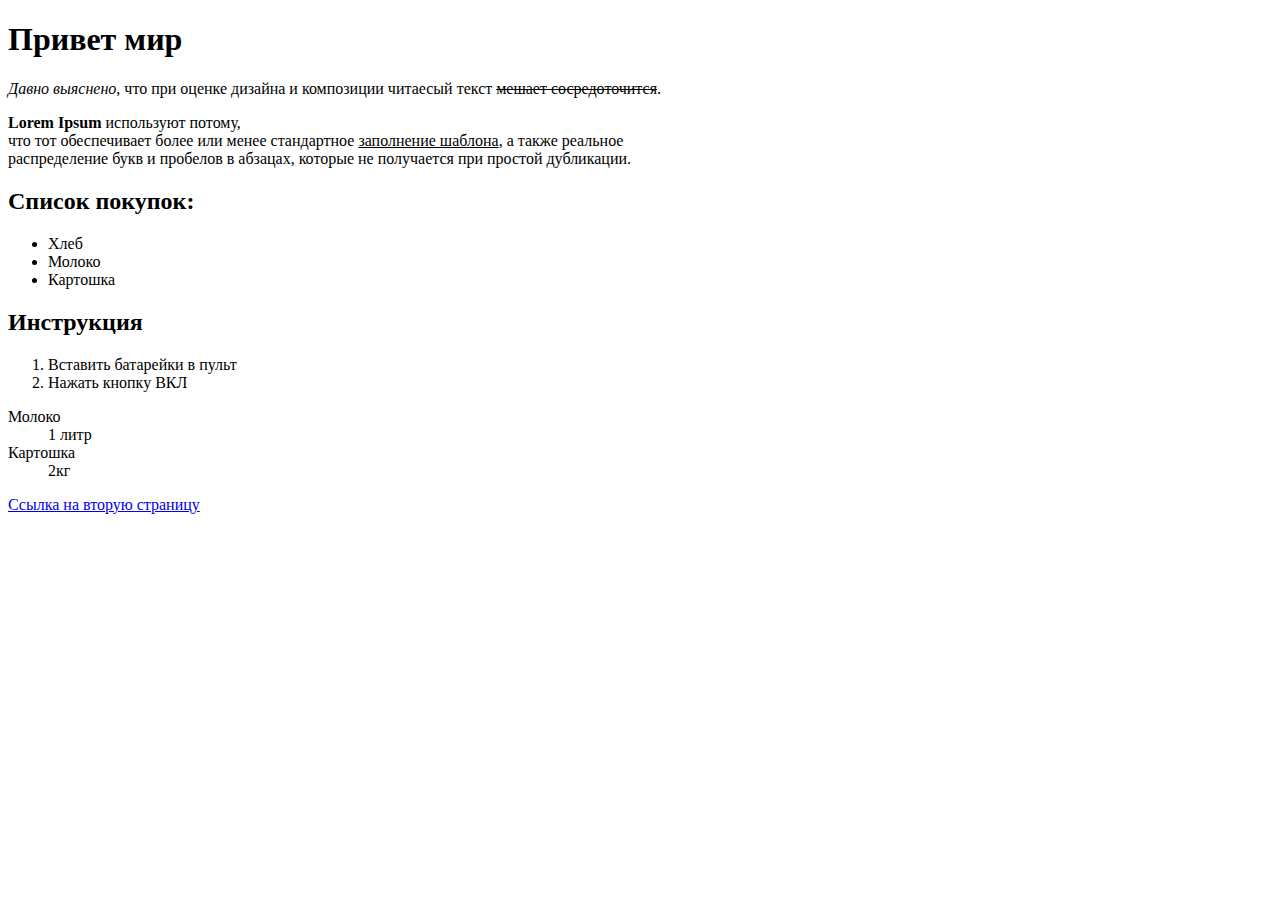
<file: index.html>
<!DOCTYPE html>
<html lang="ru">
<head>
    <title>Index</title>
</head>
<body>
    <header>
        <h1>Привет мир</h1>
        <p><i>Давно выяснено</i>, что при оценке дизайна и композиции читаесый текст <s>мешает сосредоточится</s>.</p>
    </header>
    <p><strong>Lorem Ipsum</strong> используют потому,
        <br>что тот обеспечивает более или менее стандартное <u>заполнение шаблона</u>, а также реальное
        <br>распределение букв и пробелов в абзацах, которые не получается при простой дубликации.
    </p>
    <h2>Список покупок:</h2>
    <ul>
        <li>Хлеб</li>
        <li>Молоко</li>
        <li>Картошка</li>
    </ul>
    <h2>Инструкция</h2>
    <ol>
        <li>Вставить батарейки в пульт</li>
        <li>Нажать кнопку ВКЛ</li>
    </ol>
    <dl>
        <dt>Молоко</dt>
        <dd>1 литр</dd>
        <dt>Картошка</dt>
        <dd>2кг</dd>
    </dl>
   <p><a href="\index-2.html">Ссылка на вторую страницу</a></p>
</body>
</html>
</file>
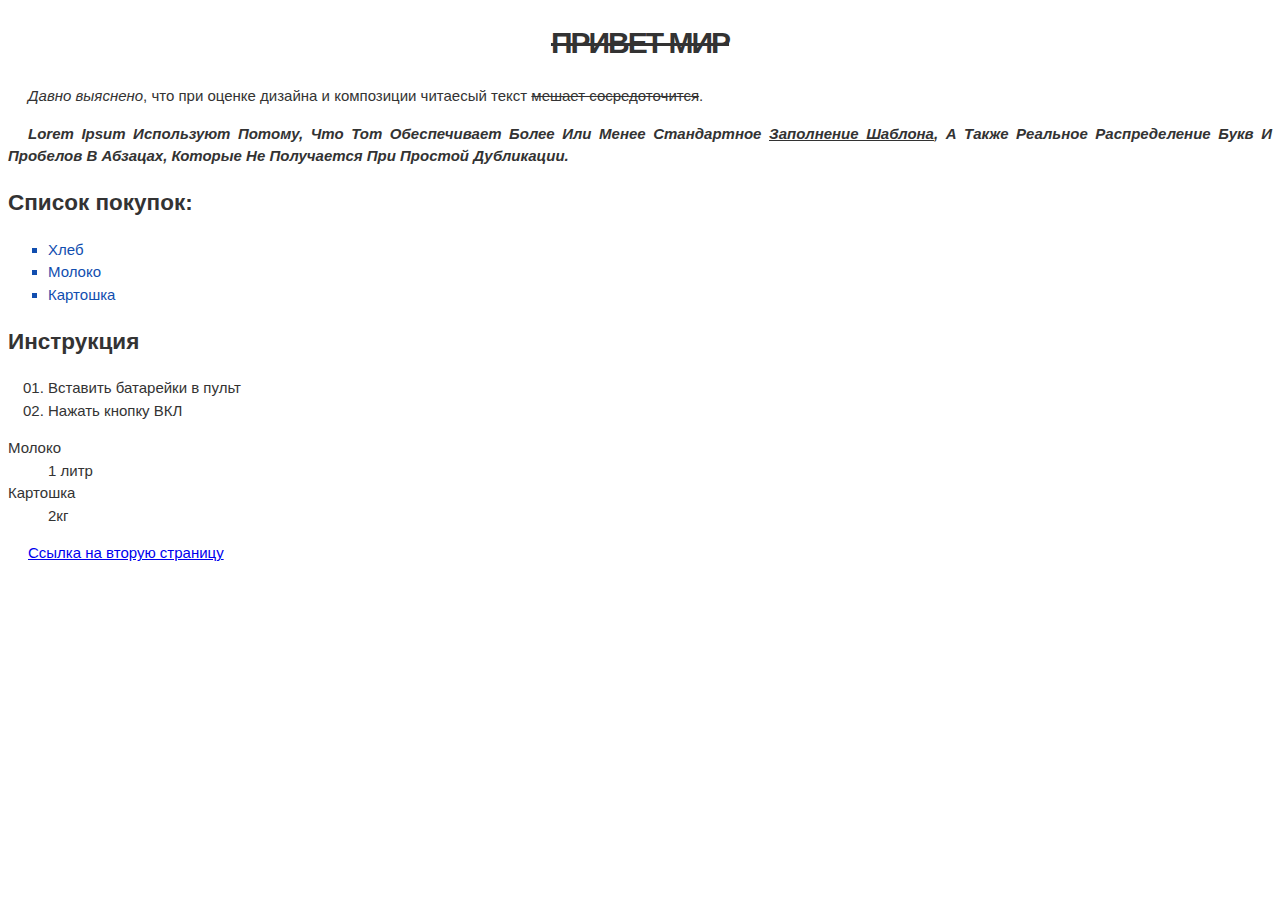
<file: index_new_1.html>
<!DOCTYPE html>
<html lang="ru">
<head>
    <title>Index_new_2</title>
    <link rel="stylesheet" href="css/style.css">
</head>
<body>
    <header>
        <h1 class="title">Привет мир</h1>
        <p><i>Давно выяснено</i>, что при оценке дизайна и композиции читаесый текст <s>мешает сосредоточится</s>.</p>
    </header>
    <p class="justify"><strong>Lorem Ipsum</strong> используют потому,
        что тот обеспечивает более или менее стандартное <u>заполнение шаблона</u>, а также реальное
        распределение букв и пробелов в абзацах, которые не получается при простой дубликации.
    </p>
    <h2>Список покупок:</h2>
    <ul>
        <li>Хлеб</li>
        <li>Молоко</li>
        <li>Картошка</li>
    </ul>
    <h2>Инструкция</h2>
    <ol>
        <li>Вставить батарейки в пульт</li>
        <li>Нажать кнопку ВКЛ</li>
    </ol>
    <dl>
        <dt>Молоко</dt>
        <dd>1 литр</dd>
        <dt>Картошка</dt>
        <dd>2кг</dd>
    </dl>
   <p><a href="\index-2.html">Ссылка на вторую страницу</a></p>
</body>
</html>
</file>
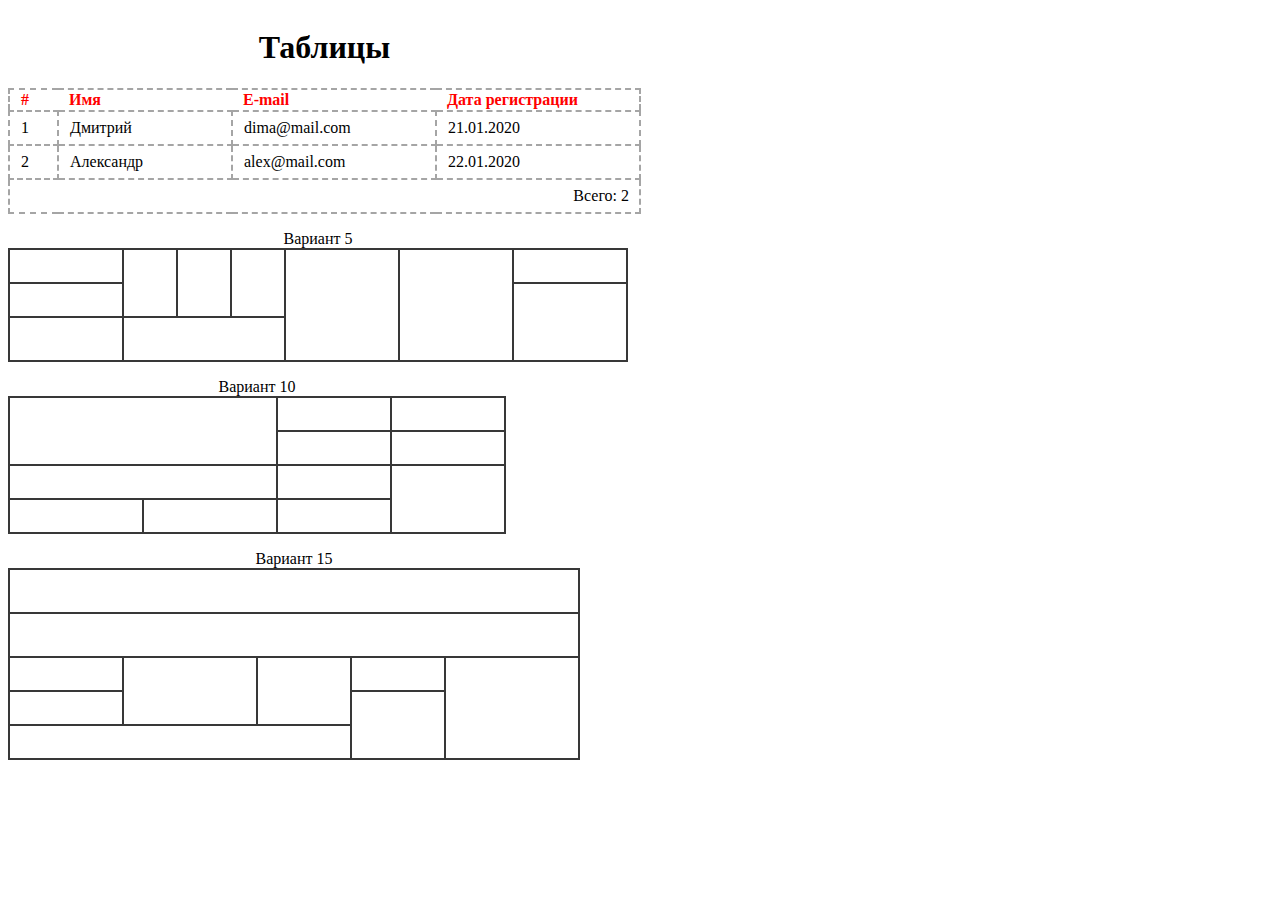
<file: table.html>
<!DOCTYPE html>
<html lang="ru">
<head>
    <title>Table</title>
    <link rel="stylesheet" href="css/style_for_table.css">
</head>
<body>
    <table class="table_example">
        <caption><h1>Таблицы</h1></caption>
        <thead>
            <tr>
                <th>#</th>
                <th>Имя</th>
                <th>E-mail</th>
                <th>Дата регистрации</th>
            </tr>
        </thead>
        <tbody>
            <tr>
                <td class="td_example_1">1</td>
                <td class="td_example_2">Дмитрий</td>
                <td class="td_example_3">dima@mail.com</td>
                <td class="td_example_3">21.01.2020</td>
            </tr>
            <tr>
                <td class="td_example_1">2</td>
                <td class="td_example_2">Александр</td>
                <td class="td_example_3">alex@mail.com</td>
                <td class="td_example_3">22.01.2020</td>
            </tr>
            <tr>
                <td colspan="4" class="td_example_4">Всего: 2</td>
            </tr>   
        </tbody>
    </table>
    <p></p>
    <p></p>
    <table>
        <caption>Вариант 5</caption>
        <tbody>
            <tr>
                <td></td>
                <td rowspan="2" class="td_2"></td>
                <td rowspan="2" class="td_2"></td>
                <td rowspan="2" class="td_2"></td>
                <td rowspan="3"></td>
                <td rowspan="3"></td>
                <td></td>
            </tr>
            <tr>
                <td></td>
                <td rowspan="2"></td>
            </tr>
            <tr>
                <td class="td_1"></td>
                <td colspan="3" class="td_1"></td>
            </tr>
        </tbody>
    </table>
    <p></p>
    <p></p>
    <table>
        <caption>Вариант 10</caption>
        <tbody>
            <tr>
                <td colspan="2" rowspan="2"></td>
                <td></td>
                <td></td>
            </tr>
            <tr>
                <td></td>
                <td></td>
            </tr>
            <tr>
                <td colspan="2"></td>
                <td></td>
                <td rowspan="2"></td>
            </tr>
            <tr>
                <td class="td_3"></td>
                <td class="td_3"></td>
                <td></td>
            </tr>
        </tbody>
    </table>
    <p></p>
    <p></p>
    <table>
        <caption>Вариант 15</caption>
        <tbody>
            <tr>
                <td colspan="5" class="td_1"></td>
            </tr>
            <tr>
                <td colspan="5" class="td_1"></td>
            </tr>
            <tr>
                <td></td>
                <td rowspan="2" class="td_3"></td>
                <td rowspan="2" class="td_4"></td>
                <td class="td_4"></td>
                <td rowspan="3" class="td_3"></td>
            </tr>
            <tr>
                <td></td>
                <td rowspan="2" class="td_4"></td>
            </tr>
            <tr>
                <td colspan="3"></td>
            </tr>
        </tbody>
    </table>
</body>
</html>
</file>
<file: css/style.css>
body {
    font-family: Arial, sans-serif;
    font-size: 15px;
    line-height: 1.5;
    color: #333;
}

p {
    text-indent: 20px;
}

.title {
    font-family: Tahoma, sans-serif;
    text-align: center;
    font-weight: 700;
    letter-spacing: -2px;
    text-decoration: line-through;
    text-transform: uppercase;
}

.justify {
    text-align: justify;
    font-weight: 700;
    font-style: italic;
    text-transform: capitalize;
}

ul {
    list-style-type: square;
    list-style-position: outside;

    color: #114eaf;
}

ol {
    list-style-type: decimal-leading-zero;
}
</file>
<file: css/style_for_table.css>
table {
    border: 2px solid rgb(56, 56, 56);
    border-collapse: collapse;
}

td {
    border: 2px solid rgb(56, 56, 56);
    width: 110px;
    height: 30px;
}

.td_1 {
    height: 40px;
}

.td_2 {
    width: 50px;
}
.td_3 {
    width: 130px;
}

.td_4{
    width: 90px;
}


.table_example {
    border: 2px dashed rgb(165, 165, 165);
    border-collapse: collapse;
}

th {
    text-align: left;
    text-indent: 10px;
    color: red;
}

.td_example_1 {
    border: 2px dashed rgb(165, 165, 165);
    width: 45px;
    text-indent: 10px;
}

.td_example_2 {
    border: 2px dashed rgb(165, 165, 165);
    width: 170px;
    text-indent: 10px;
}

.td_example_3 {
    border: 2px dashed rgb(165, 165, 165);
    width: 200px;
    text-indent: 10px;
}

.td_example_4 {
    border: 2px dashed rgb(165, 165, 165);
    text-align: right;
    padding-right: 10px;
}
</file>
